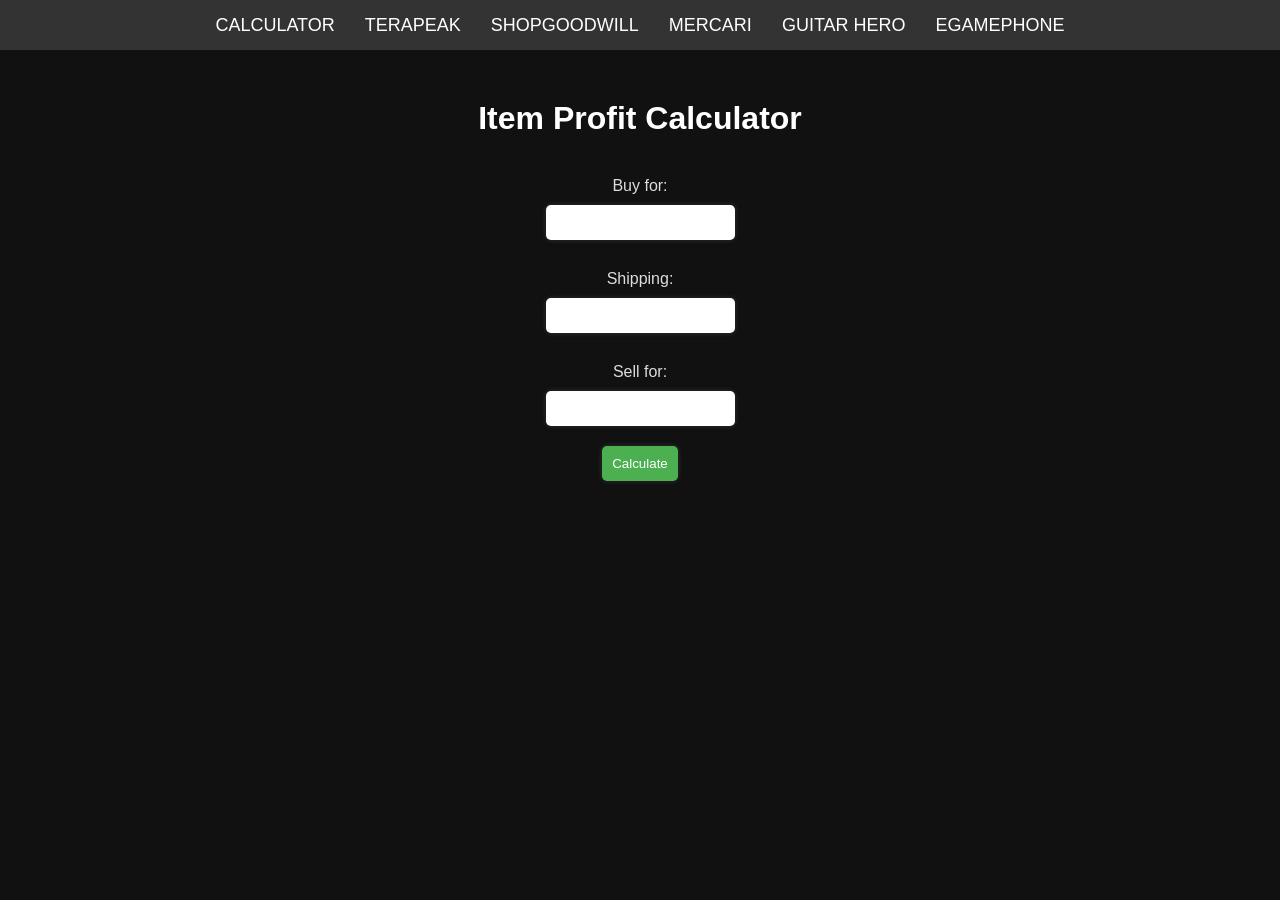
<file: index.html>
﻿<!DOCTYPE html>
<html>

<head>
	<title>Reselling Calculator</title>
	<meta charset="UTF-8">
	<meta name="viewport" content="width=device-width, initial-scale=1">
	<link rel="stylesheet" href="style.css">
</head>

<body>
	<nav>
		<ul>
			<li><a href="index.html">CALCULATOR</a></li>
			<li><a href="https://www.ebay.com/sh/research" target="_blank">TERAPEAK</a></li>
			<li><a href="https://shopgoodwill.com/search/advancedsearch" target="_blank">SHOPGOODWILL</a></li>
			<li><a href="https://www.mercari.com/search/?itemStatuses=1" target="_blank">MERCARI</a></li>
			<li><a href="https://wiki.clonehero.net/books/guitars-drums-controllers/page/receivers-and-dongles" target="_blank">GUITAR HERO</a></li>
			<li><a href="http://egamephone.com/" target="_blank">EGAMEPHONE</a></li>

		</ul>
	</nav>
	<h1>Item Profit Calculator</h1>
	<form>

		<label for="purchaseField">Buy for:</label>
		<input type="text" id="purchaseField" name="purchaseField" required>

		<label for="shippingField">Shipping:</label>
		<input type="text" id="shippingField" name="shippingField" required>

		<label for="sellField">Sell for:</label>
		<input type="text" id="sellField" name="sellField" required>

		<input type="button" value="Calculate" onclick="calculatePercentage()">

	</form>
	<p id="resultLabel"></p>
	<p id="profitLabel"></p>
	<p id="roiLabel"></p>
	<script src="script.js"></script>
</body>

</html>
</file>
<file: style.css>
﻿/* General styles */
body {
	font-family: Arial, sans-serif;
	background-color: #111;
	color: #fff;
	margin: 0;
	padding: 0;
}

h1 {
	text-align: center;
	margin-top: 50px;
	margin-bottom: 20px;
}

form {
	display: flex;
	flex-direction: column;
	align-items: center;
}

label {
	margin-top: 20px;
	color: #ddd;
}

input[type="text"],
input[type="button"] {
	padding: 10px;
	margin: 10px;
	border: none;
	border-radius: 5px;
	box-shadow: 0px 0px 5px #333;
	color: #333;
	background-color: #fff;
}

input[type="button"] {
	background-color: #4CAF50;
	color: #fff;
	cursor: pointer;
}

input[type="button"]:hover {
	background-color: #3e8e41;
}

p {
	margin-top: 30px;
	text-align: center;
	font-size: 20px;
	font-weight: bold;
	color: #fff;
}

#resultLabel {
	color: #ddd;
}

#profitLabel {
	color: #ddd;
}

#roiLabel {
	color: #ddd;
}

/* Navigation bar styles */
nav {
	background-color: #333;
	height: 50px;
}

nav ul {
	margin: 0;
	padding: 0;
	list-style: none;
	display: flex;
	justify-content: center;
}

nav li {
	line-height: 50px;
}

nav a {
	display: block;
	padding: 0 15px;
	color: #fff;
	font-size: 18px;
	text-decoration: none;
}

nav a:hover {
	background-color: #ddd;
	color: #333;
}
</file>
